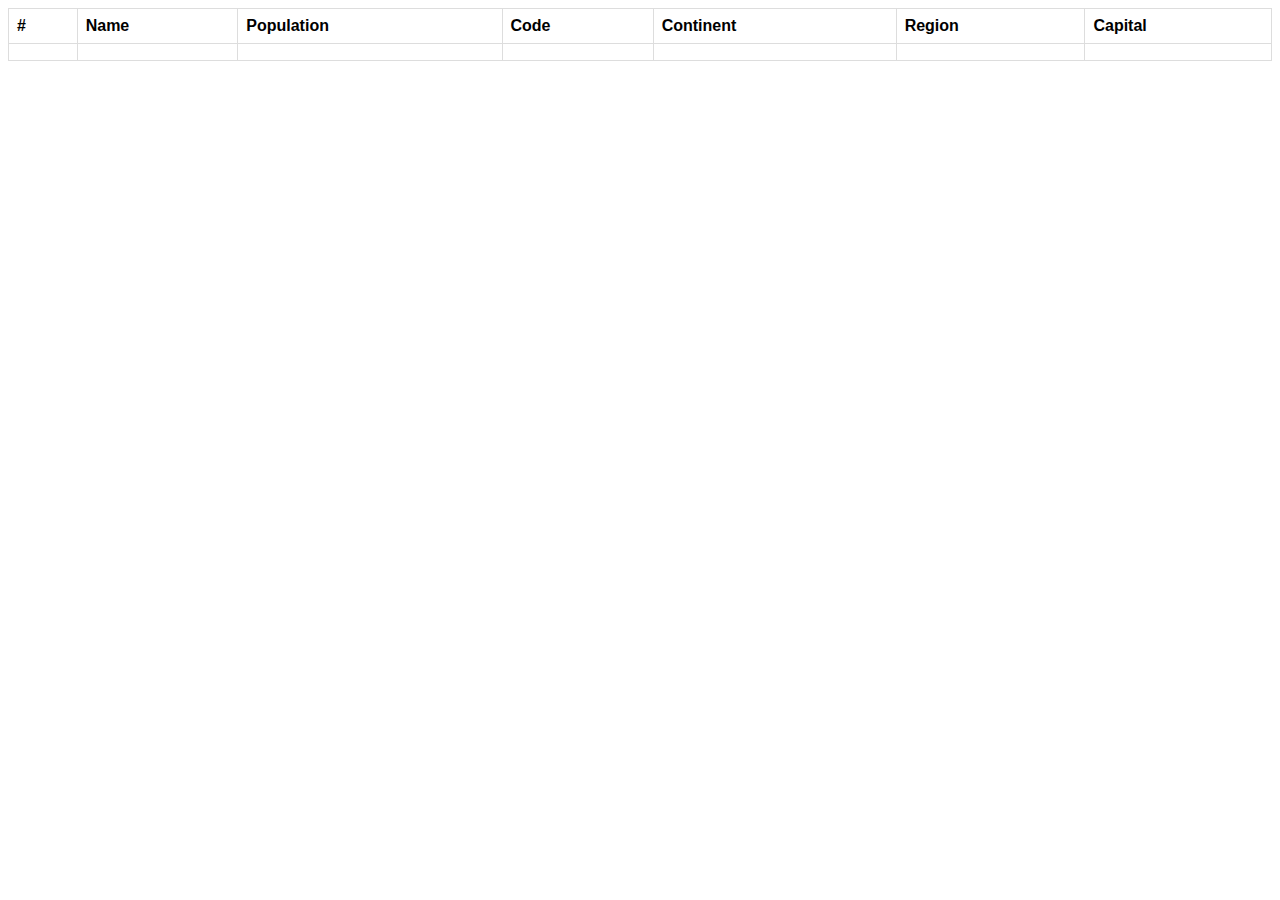
<file: src/main/resources/templates/country-world.html>
<!DOCTYPE html>
<html lang="en" xmlns:th="http://www.thymeleaf.org">
<head>
    <meta charset="UTF-8">
    <title>Country - World</title>
    <style>
        table {
        font-family: arial, sans-serif;
        border-collapse: collapse;
        width: 100%;
        }

        td, th {
        border: 1px solid #dddddd;
        text-align: left;
        padding: 8px;
        }

        tr:nth-child(even) {
        background-color: #dddddd;
        }
    </style>
</head>
<body>
    <main>
        <table>
            <thead>
                <tr>
                    <th>#</th>
                    <th>Name</th>
                    <th>Population</th>
                    <th>Code</th>
                    <th>Continent</th>
                    <th>Region</th>
                    <th>Capital</th>
                </tr>
            </thead>
            <tbody>
                <tr th:each="country, stat : ${countries}">
                    <td th:text="${stat.count}"></td>
                    <td th:text="${country.name}"></td>
                    <td th:text="${country.population}"></td>
                    <td th:text="${country.code}"></td>
                    <td th:text="${country.continent}"></td>
                    <td th:text="${country.region}"></td>
                    <td th:text="${country.capital}"></td>
                </tr>
            </tbody>
        </table>
    </main>
</body>
</html>
</file>
